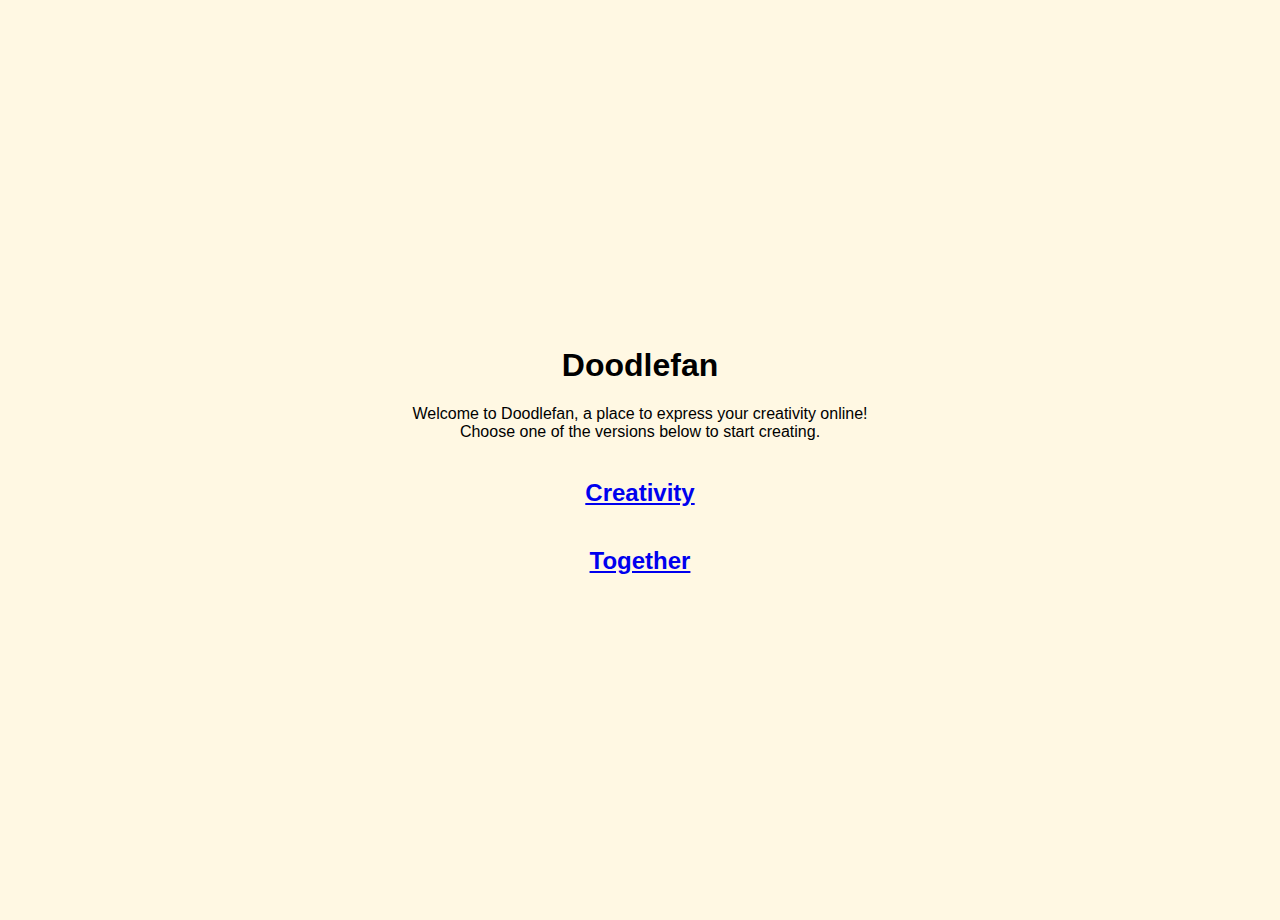
<file: index.html>
<!DOCTYPE html>
<html lang="en">
<head>
    <meta charset="UTF-8">
    <meta name="viewport" content="width=device-width, initial-scale=1.0">
    <title>Doodlefan</title>
    <link rel="stylesheet" href="common.css">
</head>
<body>
    <div class="flex" style="padding: 10px; flex-direction: column; height: 100vh">
        <h1>Doodlefan</h1>
        <p>Welcome to Doodlefan, a place to express your creativity online!</p>
        <p>Choose one of the versions below to start creating.</p>
        <br>
        <h2><a href="./creativity.html">Creativity</a></h2>
        <p></p>
        <h2><a href="./together.html">Together</a></h2>
    </div>
</body>
</html>
</file>
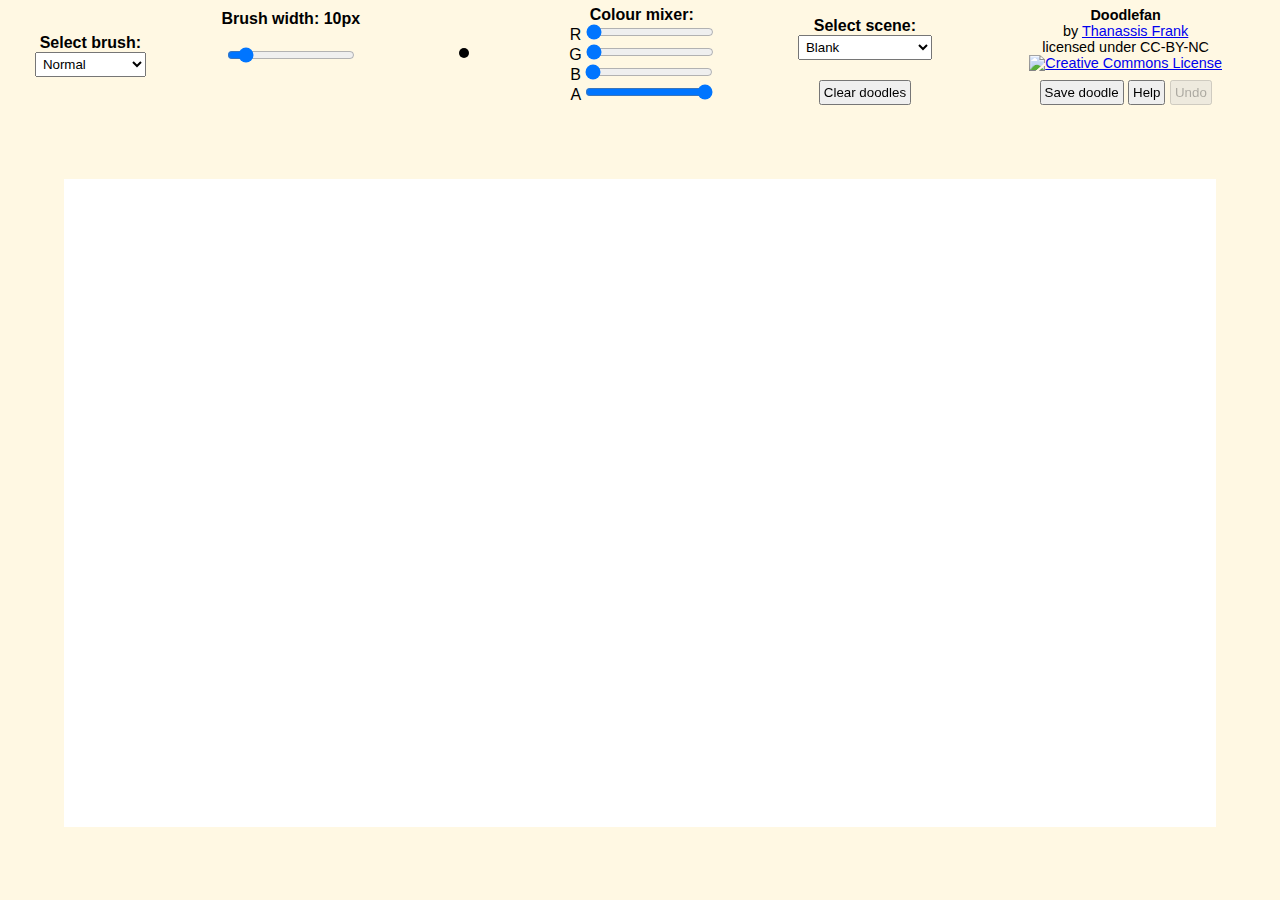
<file: creativity.html>
<html>
    <head>
        <title>Creativity</title>
        <link rel="stylesheet" href="app.css">
        <link rel="stylesheet" href="common.css">
    </head>
    <body>
        <iframe src="editor.html"></iframe>
        <!-- manages the top layer app -->
        <script src="app.js" type="module"></script>
        <script>
            // inject information into the child iframe
            // sets up the editor for the specific app
            window.frames[0].appData = {
                images: [
                    {
                        name: "4 Segment Wheel",
                        src: "images/4 Segment Wheel.png"
                    },
                    {
                     
                        name: "5 Segment Wheel",
                        src: "images/5 Segment Wheel.png"
                    },
                    {
                     
                        name: "6 Segment Wheel",
                        src: "images/6 Segment Wheel.png"
                    },
                    {
                     
                        name: "8 Segment Wheel",
                        src: "images/8 Segment Wheel.png"
                    },
                    {
                     
                        name: "1",
                        src: "images/1.png"
                    },
                    {
                     
                        name:"2",
                        src:"images/2.png"
                    },
                    {
                     
                        name: "3",
                        src:"images/3.png"
                    },
                    {
                     
                        name: "4",
                        src:"images/4.png"
                    },
                    {
                     
                        name: "5",
                        src:"images/5.png"
                    },
                    {
                     
                        name: "6",
                        src:"images/6.png"
                    },
                    {
                     
                        name: "7",
                        src:"images/7.png"
                    },
                    {
                     
                        name: "8",
                        src:"images/8.png"
                    },
                    {
                     
                        name: "9",
                        src:"images/9.png"
                    },
                    {
                     
                        name: "10",
                        src:"images/10.png"
                    },
                    {
                     
                        name: "11",
                        src:"images/11.png"
                    },
                    {
                     
                        name: "12",
                        src: "images/12.png"
                    },
                    {
                     
                        name: "13",
                        src: "images/13.png"
                    },
                    {
                     
                        name: "14",
                        src: "images/14.png"
                    },
                    {
                     
                        name: "15",
                        src: "images/15.png"
                    },
                    {
                     
                        name: "16",
                        src: "images/16.png"
                    },
                    {
                     
                        name: "17",
                        src: "images/17.png"
                    },
                    {
              
                        name: "18",
                        src: "images/18.png"
                    }
                ],
                brushes: ["Normal",	"Squares", "Spray", "Chalk", "Text stamp", "Text stroke", "Creative story"]
            }
        </script>
        <div id="welcome-container" class="popupCont flex">
            <div id="welcomePopup" class="popup" popover>
                <div>
                    <img src="images/logo1.png" height="100px" alt="GO-GN logo1">
                    <img src="images/logo2.png" height="100px" alt="GO-GN logo2">
                </div>
                <h1>
                    <span class="unbold">Welcome to Doodlefan for</span>
                    <br> 
                    Creativity
                </h1>
                <br>
                <p>
                    How many different pictures can you make using the shapes? An idea based on Torrance E P (1974) Torrance Tests of Creative Thinking, Lexington, MA: Personnel Press
                </p>
                <br>
                <p>
                    Please <strong>select a scene</strong> to start doodling. 
                </p>
                <br>
                <p>
                    Check out our <strong>brushes</strong>. There you will find the <strong>text brush</strong> which allows you to add any text you want in any language and doodle with it.
                </p>
                <br>
                <p>
                    You can also doodle using the <strong>Creativity Manifesto</strong>.
                </p>
                <br>
                <p>
                    Click anywhere to close this window and start doodling.
                </p>
            </div>
        </div>
    </body>
</html>
</file>
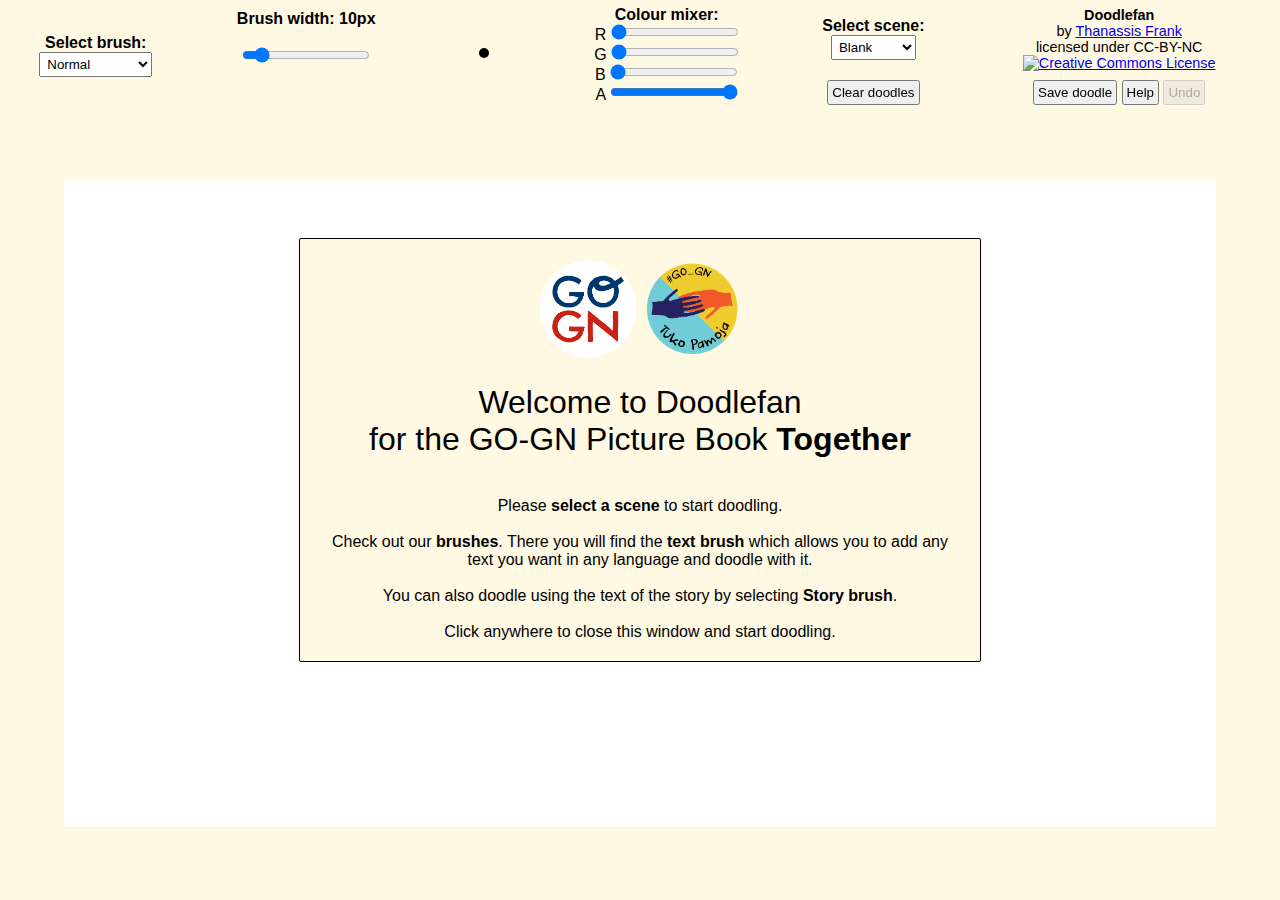
<file: together.html>
<html>
    <head>
        <title>Together</title>
        <link rel="stylesheet" href="app.css">
        <link rel="stylesheet" href="common.css">
    </head>
    <body>
        <iframe src="editor.html"></iframe>
        <script src="app.js" type="module"></script>
        <script>
            // inject information into the child iframe
            // sets up the editor for the specific app
            window.frames[0].appData = {
                images: [
                    {
                        name: "River",
                        src: "images/book/river.png"
                    },

                    {
                        name:"River",
                        src: "images/book/river.png",
                    },
                    {
                        name:"Scene 1",
                        src: "images/book/page1.png",
                    },
                    {
                        name: "Scene 3",
                        src: "images/book/page3.png",
                    },
                    {
                        name: "Scene 4",
                        src: "images/book/page4.png",
                    },
                    {
                        name: "Scene 5",
                        src: "images/book/page5.png",
                    },
                    {
                        name: "Scene 6",
                        src: "images/book/page6.png",
                    },
                    {
                        name: "Scene 7",
                        src: "images/book/page7.png",
                    },
                    {
                        name: "Scene 8",
                        src: "images/book/page8.png",
                    },
                    {
                        name: "Scene 9",
                        src: "images/book/page9.png",
                    },
                    {
                        name: "Scene 10",
                        src: "images/book/page10.png",
                    },
                    {
                        name: "Scene 11",
                        src: "images/book/page11.png",
                    },
                    {
                        name: "Scene 12",
                        src: "images/book/page12.png",
                    },
                    {
                        name: "Scene 13",
                        src: "images/book/page13.png",
                    },
                    {
                        name: "Scene 14",
                        src: "images/book/page14.png",
                    },
                    {
                        name: "Scene 15",
                        src: "images/book/page15.png",
                    },
                    {
                        name: "Scene 18",
                        src: "images/book/page18.png",
                    },
                    {
                        name: "Bonus 1",
                        src: "images/bear1.png",
                    },
                    {
                        name: "Bonus 2",
                        src: "images/bear2.png",
                    }
                ],
                brushes: ["Normal",	"Squares", "Spray", "Chalk", "Text stamp", "Text stroke", "Together story"],
            }
        </script>
        <div id="welcome-container" class="popupCont flex">
            <div id="welcomePopup" class="popup belowTools">
                <div>
                    <img src="images/logo.png" height="100px" alt="GO-GN logo1">
                    <img src="images/logo_hands.png" height="100px" alt="GO-GN logo2">
                </div>
                <h1>
                    <span class="unbold">Welcome to Doodlefan 
                    <br> 
                    for the GO-GN Picture Book </span>Together
                </h1>
                <br>
                <p>
                    Please <strong>select a scene</strong> to start doodling. 
                </p>
                <br>
                <p>
                    Check out our <strong>brushes</strong>. There you will find the <strong>text brush</strong> which allows you to add any text you want in any language and doodle with it.
                </p>
                <br>
                <p>
                    You can also doodle using the text of the story by selecting <strong>Story brush</strong>.
                </p>
                <br>
                <p>
                    Click anywhere to close this window and start doodling.
                </p>
            </div>
        </div>
    </body>
</html>
</file>
<file: common.css>
/* common.css */
/* handles styling that needs to be applied across add and editor */

:root {
    --bg-col: #fff8e3;
    --border-col: black;
    --button-travel: 2px;
    --toolbar-height: 120px;
}

*{
    font-family:Verdana, Geneva, sans-serif;
}

body {
    background-color: var(--bg-col);
    padding: 0px; 
    margin: 0px
}

p {
    font-size:1em; 
    margin: 0px;
}

.popupCont {
    position: fixed;
    left: 0px;
    top: 0px;
    height: 100vh;
    width: 100vw;
}

.popup{
    background-color: var(--bg-col);
    border: 1px solid var(--border-col);
    max-width: 50%;
    max-height: 70%;
    overflow-y: auto;
    padding: 20px;
    border-radius: 2px;
}

.flex {
    display: flex;
    justify-content: center;
    align-items: center;
    flex-wrap: wrap;
}

.hidden {
    display: none
}

.visible {
    display: inline
}

.unbold {
    font-weight: normal;
}
</file>
<file: app.css>
/* app.css */
/* styles for th top level pages */

iframe {
    height: 100vh; 
    width: 100vw; 
    margin: 0px; 
    padding: 0px;
    border: 0px;
}

#welcomePopup *{
    text-align: center;
}
</file>
